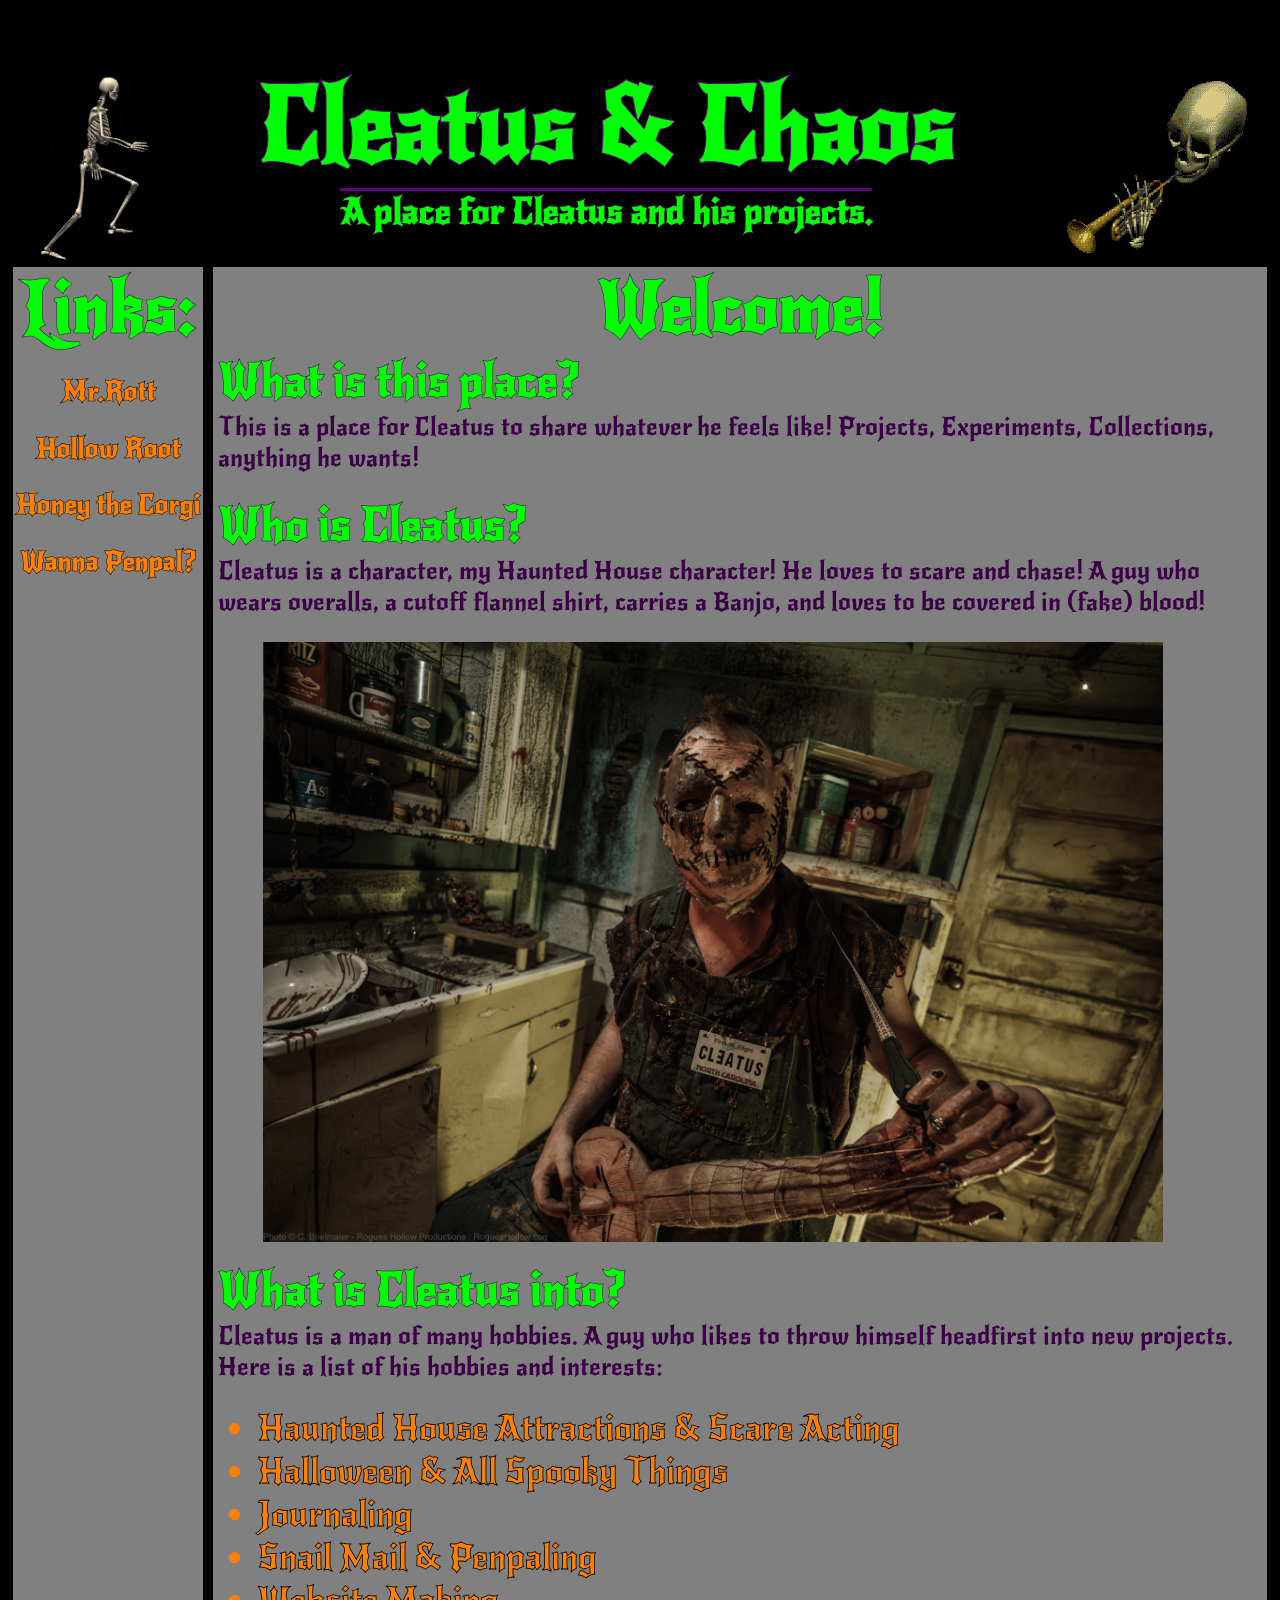
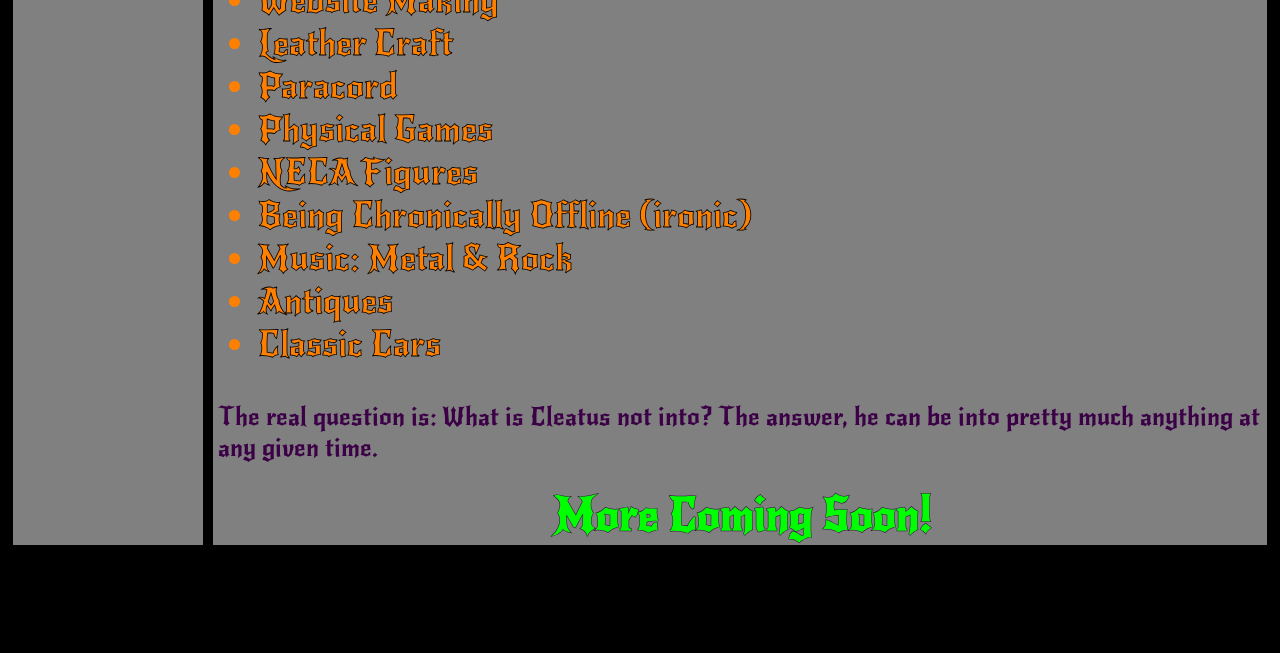
<file: index.html>
<!DOCTYPE html>
<html>
<head>
    <title>Welcome!</title>
    <link rel="icon" type="image/x-icon" href="/media/banjo.png">
    <base target="_blank">
    <link rel="stylesheet" href="homedecor.css">
    <link rel="preconnect" href="https://fonts.googleapis.com">
    <link rel="preconnect" href="https://fonts.gstatic.com" crossorigin>
    <link href="https://fonts.googleapis.com/css2?family=New+Rocker&display=swap" rel="stylesheet">
</head>

<body style="background-color: black; font-family: 'new rocker';">

  <div class="header-box">
    <img class="skull-gif-1" src="media/walkingskull.gif">
    <img class="skull-gif-2" src="media/dootdoot.gif">
    <h1 class="cc-text">Cleatus & Chaos</h1>
    <h2 class="description-text">A place for Cleatus and his projects.</h2>
  </div>

  <div class="grid-container">

    <div class="page-left">
      <h1 class="welcome-text">Links:</h1>
      <a class="left-links" href="http://mrrott.com/"><h2>Mr.Rott</h2></a>
      <a class="left-links" href="https://hollow-root.com/"><h2>Hollow Root</h2></a>
      <a class="left-links" href="honeythecorgi.html"><h2>Honey the Corgi</h2></a>
      <a class="left-links" href="https://forms.gle/1f772vkEMftw1ixT9"><h2>Wanna Penpal?</h2></a>
    </div>

    <div class="page-center">
      <h1 class="welcome-text">Welcome!</h1>

      <div>
      <h2 class="center-heads">What is this place?</h2>
      <p class="center-info">This is a place for Cleatus to share whatever he feels like! Projects, Experiments, Collections, anything he wants!</p>
      <h2 class="center-heads">Who is Cleatus?</h2>
      <p class="center-info">
        Cleatus is a character, my Haunted House character!
        He loves to scare and chase!
        A guy who wears overalls, a cutoff flannel shirt, carries a Banjo, and loves to be covered in (fake) blood!
      </p>
      <img class="cleabus-pic" src="media/CleaBus.jpg">
      <h2 class="center-heads">What is Cleatus into?</h2>
      <p class="center-info">
        Cleatus is a man of many hobbies. A guy who likes to throw himself headfirst into new projects.
        Here is a list of his hobbies and interests:
      </p>
        <ul class="center-list">
          <li>Haunted House Attractions & Scare Acting</li>
          <li>Halloween & All Spooky Things</li>
          <li>Journaling</li>
          <li>Snail Mail & Penpaling</li>
          <li>Website Making</li>
          <li>Leather Craft</li>
          <li>Paracord</li>
          <li>Physical Games</li>
          <li>NECA Figures</li>
          <li>Being Chronically Offline (ironic)</li>
          <li>Music: Metal & Rock</li>
          <li>Antiques</li>
          <li>Classic Cars</li>
        </ul>
      <p class="center-info">The real question is: What is Cleatus not into? The answer, he can be into pretty much anything at any given time.</p>
      </div>
      <div>
        <h1 class="center-heads" style="text-align: center;">More Coming Soon!</h1>
      </div>
    </div>


  </div>
</body>

</html
</file>
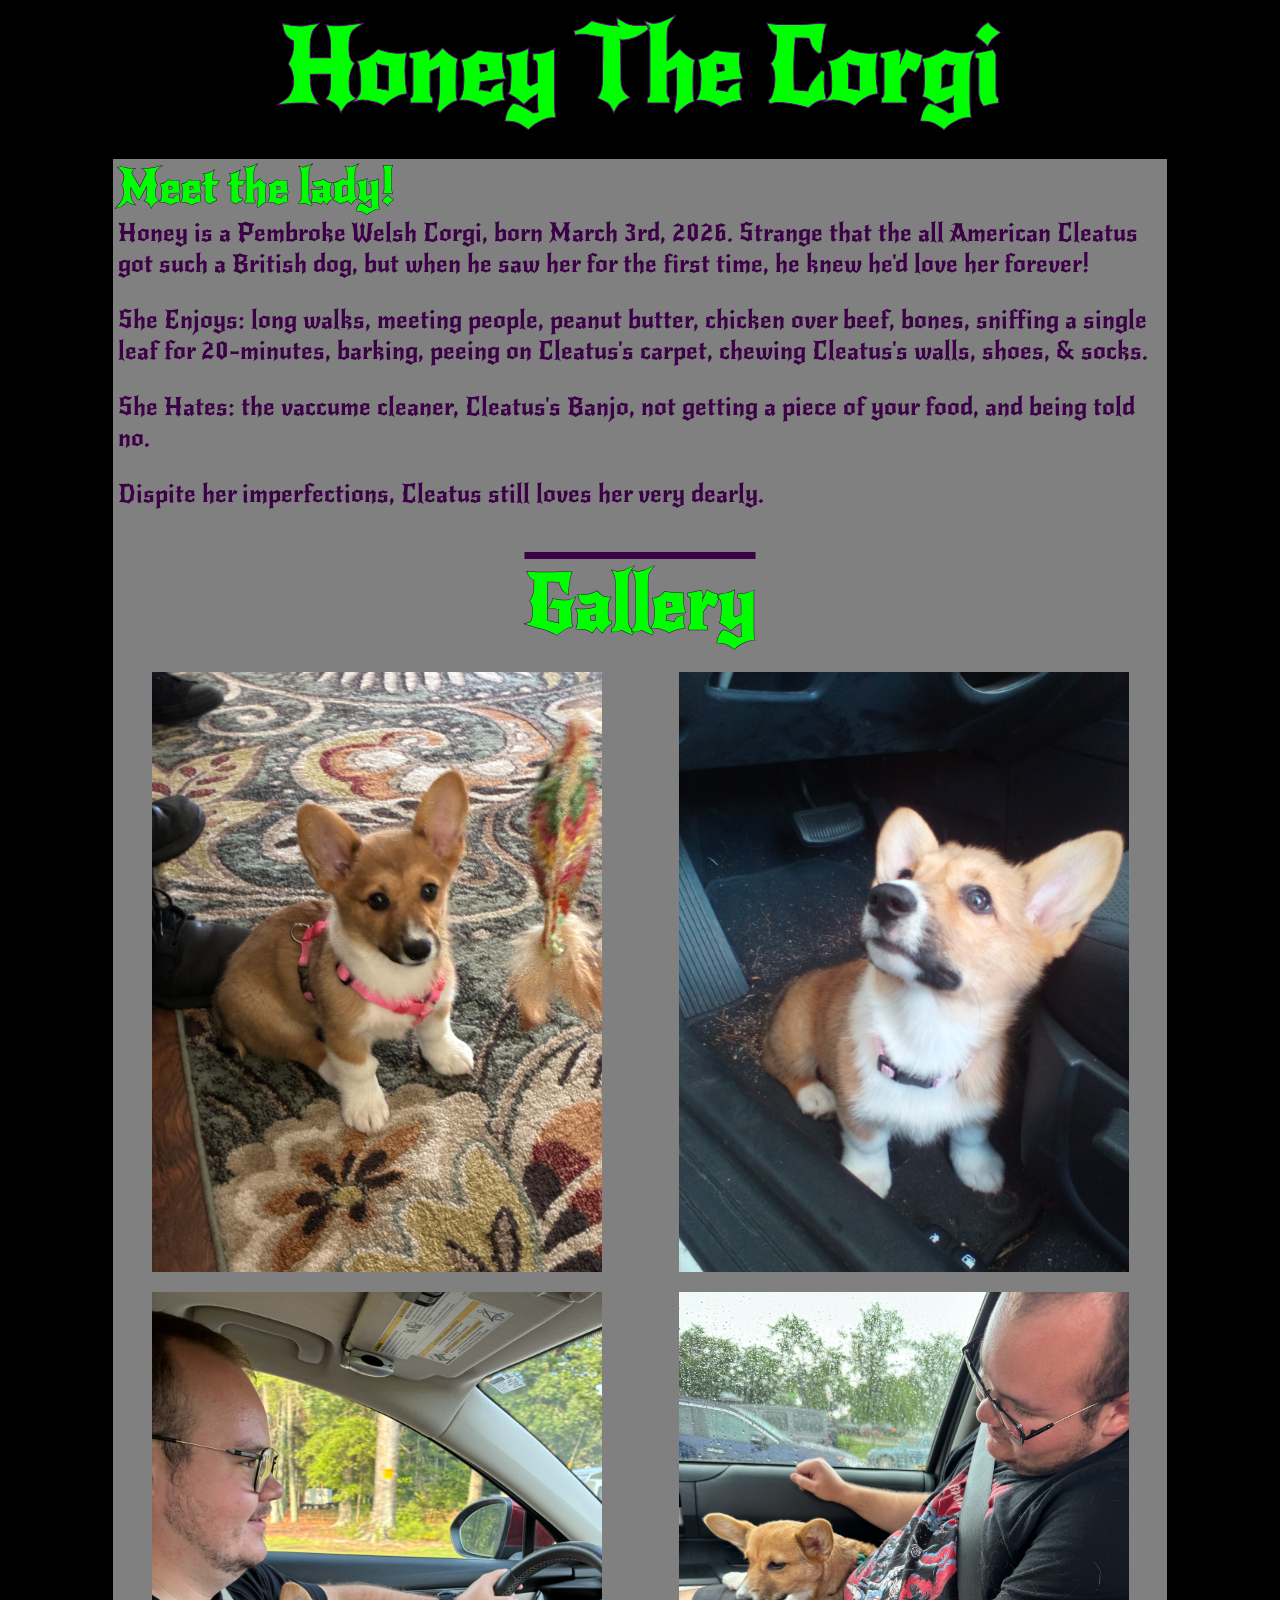
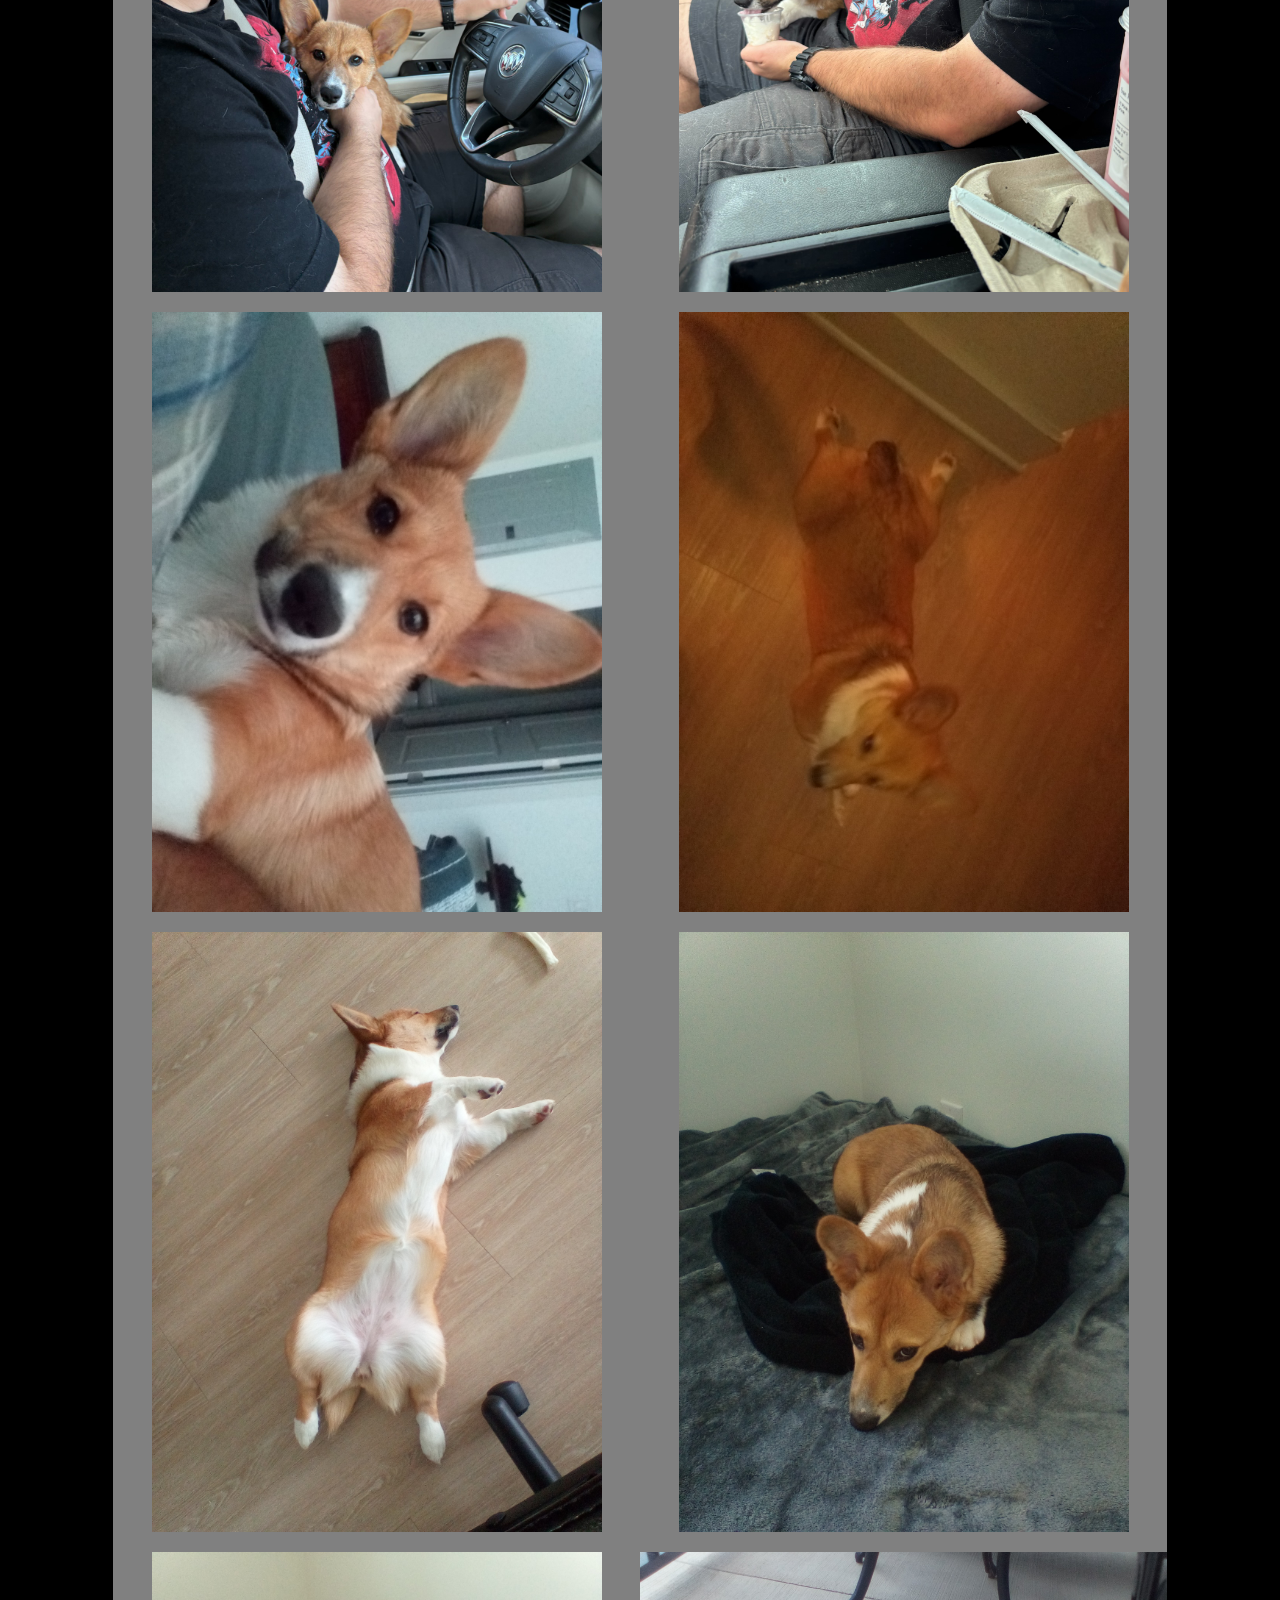
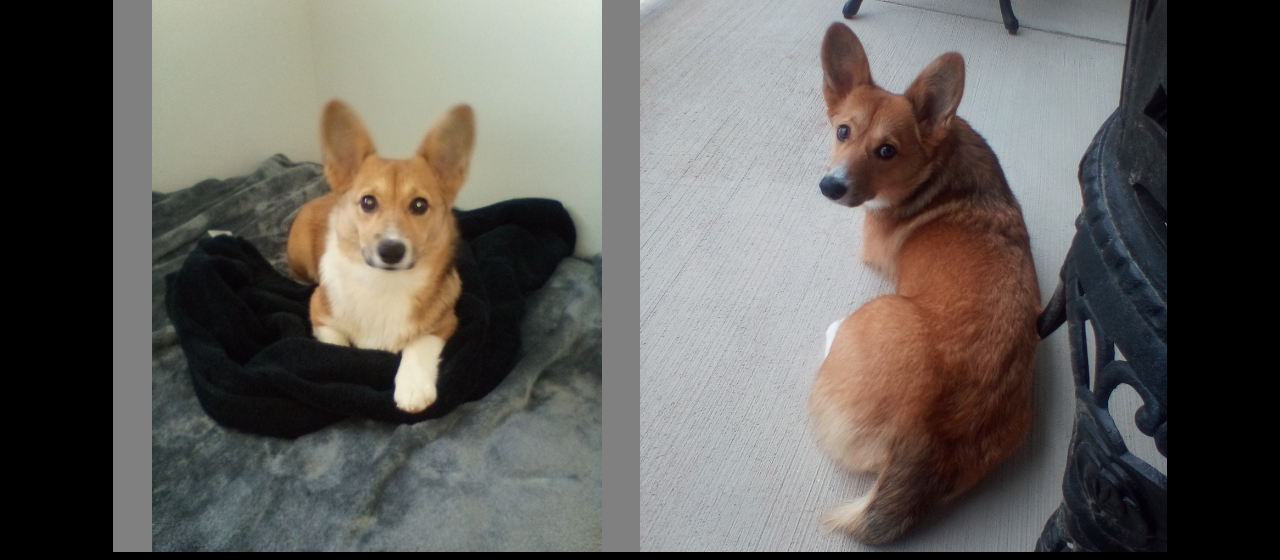
<file: honeythecorgi.html>
<!DOCTYPE html>
<html>
<head>
    <title>Honey Dawgs</title>
    <link rel="icon" type="image/x-icon" href="/media/pawprint.png">
    <base target="_blank">
    <link rel="stylesheet" href="honeythecorgi.css">
    <link rel="preconnect" href="https://fonts.googleapis.com">
    <link rel="preconnect" href="https://fonts.gstatic.com" crossorigin>
    <link href="https://fonts.googleapis.com/css2?family=New+Rocker&display=swap" rel="stylesheet">
</head>
<body style="background-color: black; font-family: 'new rocker';">
    <h1 class="page-title">Honey The Corgi</h1>

 <div class="grid-container">

    <div class="page-left"></div>




    <div class="page-center">

        <h1 class="center-heads">Meet the lady!</h1>
        <p class="center-info">
            Honey is a Pembroke Welsh Corgi, born March 3rd, 2026.
            Strange that the all American Cleatus got such a British dog,
             but when he saw her for the first time, he knew he'd love her forever!
        </p>    
            <div></div>
        <p class="center-info">
            She Enjoys: long walks, meeting people, peanut butter, chicken over beef, bones,
             sniffing a single leaf for 20-minutes, barking, peeing on Cleatus's carpet,
              chewing Cleatus's walls, shoes, & socks.
        </p>    
            <div></div>
        <p class="center-info">
            She Hates: the vaccume cleaner, Cleatus's Banjo, not getting a piece of your food,
             and being told no.
        </p>
            <div></div>
        <p class="center-info">
            Dispite her imperfections, Cleatus still loves her very dearly.
        </p>

        <h1 class="gallery-text">Gallery</h1>
        <div class="gallery-container">
            <img class="gallery-img-size" src="\media\honey-gallery\honey1.jpg">
            <img class="gallery-img-size" src="\media\honey-gallery\honey2.jpg">
            <img class="gallery-img-size" src="\media\honey-gallery\honey3.jpg">
            <img class="gallery-img-size" src="\media\honey-gallery\honey4.jpg">
            <img class="gallery-img-size" src="\media\honey-gallery\honey5.jpg">
            <img class="gallery-img-size" src="\media\honey-gallery\honey6.jpg">
            <img class="gallery-img-size" src="\media\honey-gallery\honey7.jpg">
            <img class="gallery-img-size" src="\media\honey-gallery\honey8.jpg">
            <img class="gallery-img-size" src="\media\honey-gallery\honey9.jpg">
            <img class="gallery-img-size" src="\media\honey-gallery\honey10.jpg">
        </div>

    </div>




    <div class="page-right"></div>


 </div>

</body>

</html>
</file>
<file: homedecor.css>
.grid-container {
    display: grid;
    grid-template-columns: 200px auto;
    grid-template-rows: 1fr 100px;

}

.page-left {
    background-color: gray;
    margin-left: 5px;
    margin-right: 5px;
    text-align: center;
}

.left-links {
    color: rgb(255, 128, 0);
    font-size: 18px;
    text-align: center;
    text-decoration: none;
    -webkit-text-stroke: 0.5px rgb(0, 0, 0);

}

.left-links:hover {
    color: rgb(60, 0, 71);
}


.page-center {
    background-color: gray;
    margin-left: 5px;
    margin-right: 5px;
}

.welcome-text {
    color: rgb(0, 255, 0);
    text-align: center;
    margin-top: 0px;
    margin-bottom: 0px;
    font-size: 70px;
    -webkit-text-stroke: 0.5px rgb(60, 0, 71);
}

.center-heads {
    font-size: 45px;
    margin-top: 1px;
    margin-bottom: 1px;
    margin-left: 5px;
    color: rgb(0, 255, 0);
    -webkit-text-stroke: 0.5px rgb(60, 0, 71);

}

.center-info {
    color: rgb(60, 0, 71);
    margin-left: 5px;
    margin-right: 5px;
    margin-top: 1px;
    font-size: 25px;
}

.center-list {
    color: rgb(255, 128, 0);
    margin-left: 5px;
    margin-right: 5px;
    margin-top: 1px;
    font-size: 35px;
    text-decoration: none;
    -webkit-text-stroke: 0.8px rgb(0, 0, 0);
}

.list-links {
    color: rgb(255, 128, 0);
    margin-left: 5px;
    margin-right: 5px;
    margin-top: 1px;
    font-size: 35px;
    text-decoration: none;
    -webkit-text-stroke: 0.8px rgb(0, 0, 0); 
}

.list-links:hover {
    color: rgb(60, 0, 71);
}

.header-box {
    height: 200px;
    background-color: black;
    color: rgb(0, 255, 0);
    text-align: center;
    margin-top: 0px;
}

.cc-text {
    font-size: 100px;
    margin-bottom: 1px;
    -webkit-text-stroke: 1px rgb(96, 0, 122);
}

.cleabus-pic {
    height: 600px;
    margin-left: 50px;
    margin-bottom: 15px;

}

.description-text {
    margin-top: 1px;
    font-size: 35px;
    text-decoration: overline;
    -webkit-text-stroke: 0.25px rgb(96, 0, 122);

}

.footer {
    color: rgb(0, 255, 0);
}

.skull-gif-1 {
    float: left;
    margin-left: 5px;
    height: 200px;
    width: auto;

}

.skull-gif-2 {
    float: right;
    margin-right: 5px;
    height: 200px;
    width: auto;
}
</file>
<file: honeythecorgi.css>
.grid-container {
    display: grid;
    grid-template-columns: 100px auto 100px;

}

.page-title {
    height: 150px;
    background-color: black;
    color: rgb(0, 255, 0);
    text-align: center;
    margin-top: 0px;
    font-size: 100px;
    margin-bottom: 1px;
    -webkit-text-stroke: 1px rgb(96, 0, 122);
}

.page-left {
    color: bisque;
}

.page-center {
    background-color: gray;
    margin-left: 5px;
    margin-right: 5px;
}

.page-right {
    color: bisque;
}

.center-heads {
    font-size: 45px;
    margin-top: 1px;
    margin-bottom: 1px;
    margin-left: 5px;
    color: rgb(0, 255, 0);
    -webkit-text-stroke: 0.5px rgb(60, 0, 71);

}

.center-info {
    color: rgb(60, 0, 71);
    margin-left: 5px;
    margin-right: 5px;
    margin-top: 1px;
    font-size: 25px;
}

.gallery-text {
    font-size: 75px;
    margin-top: 50px;
    margin-bottom: 1px;
    text-align: center;
    text-decoration: overline;
    color: rgb(0, 255, 0);
    -webkit-text-stroke: 0.5px rgb(60, 0, 71);
}

.gallery-container {
    display: grid;
    grid-template-columns: 1fr 1fr;
    grid-template-rows: auto;
}

.gallery-img-size {
    display: block;
    height: 600px;
    width: auto;
    margin-left: auto;
    margin-right: auto;
    margin-top: 20px;
}
</file>
